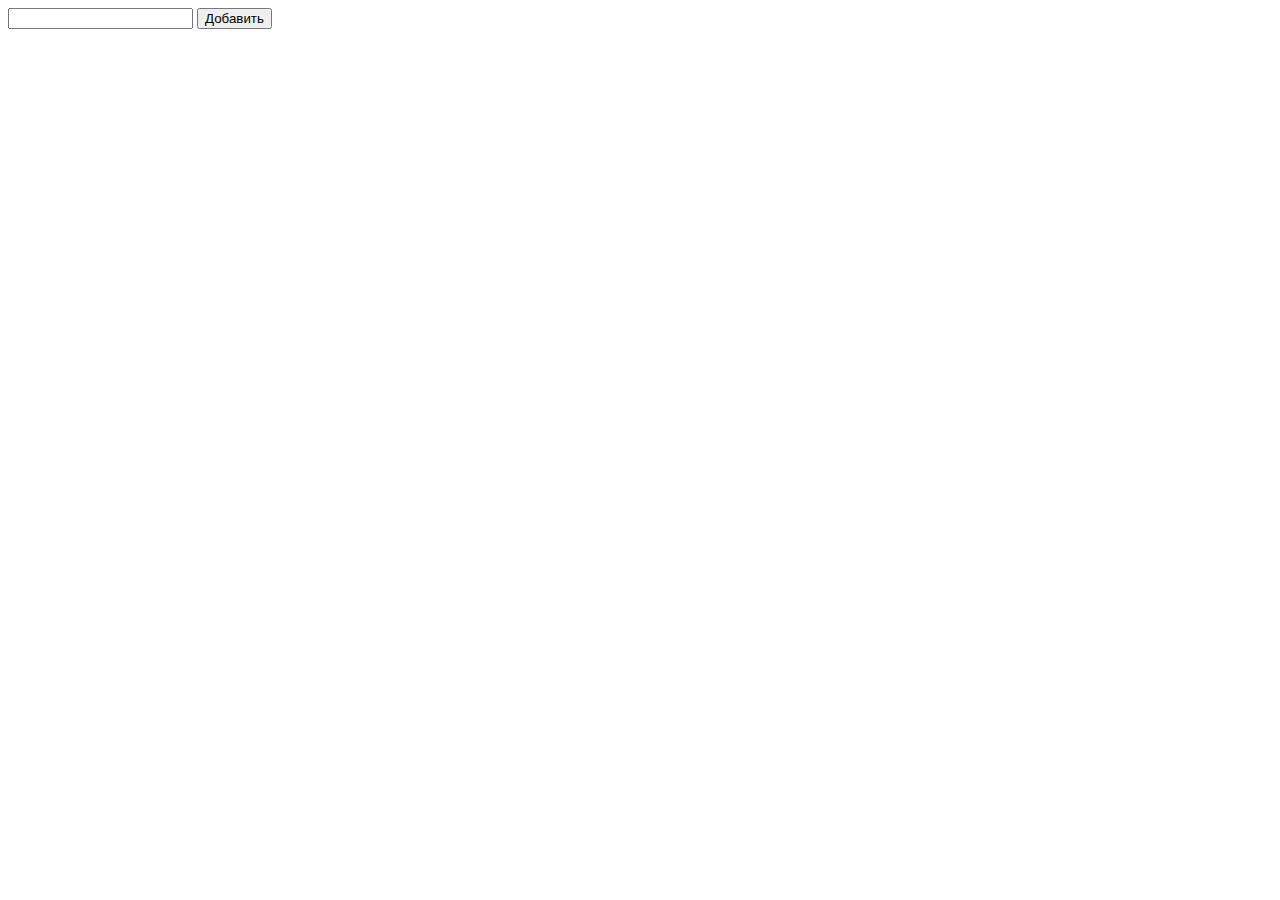
<file: lesson15 Манипуляция DOM/index.html>
<!DOCTYPE html>
<html lang="en">

<head>
    <meta charset="UTF-8">
    <meta http-equiv="X-UA-Compatible" content="IE=edge">
    <meta name="viewport" content="width=device-width, initial-scale=1.0">
    <title>Манипуляция DOM</title>
    <style>
        .item {
            margin-bottom: 10px;
        }
    </style>
</head>

<body>
    <input type="text" id="inputName">
    <button id="addBtn">Добавить</button>
    <ul id="list"></ul>
    <script src="script.js"></script>
</body>

</html>
</file>
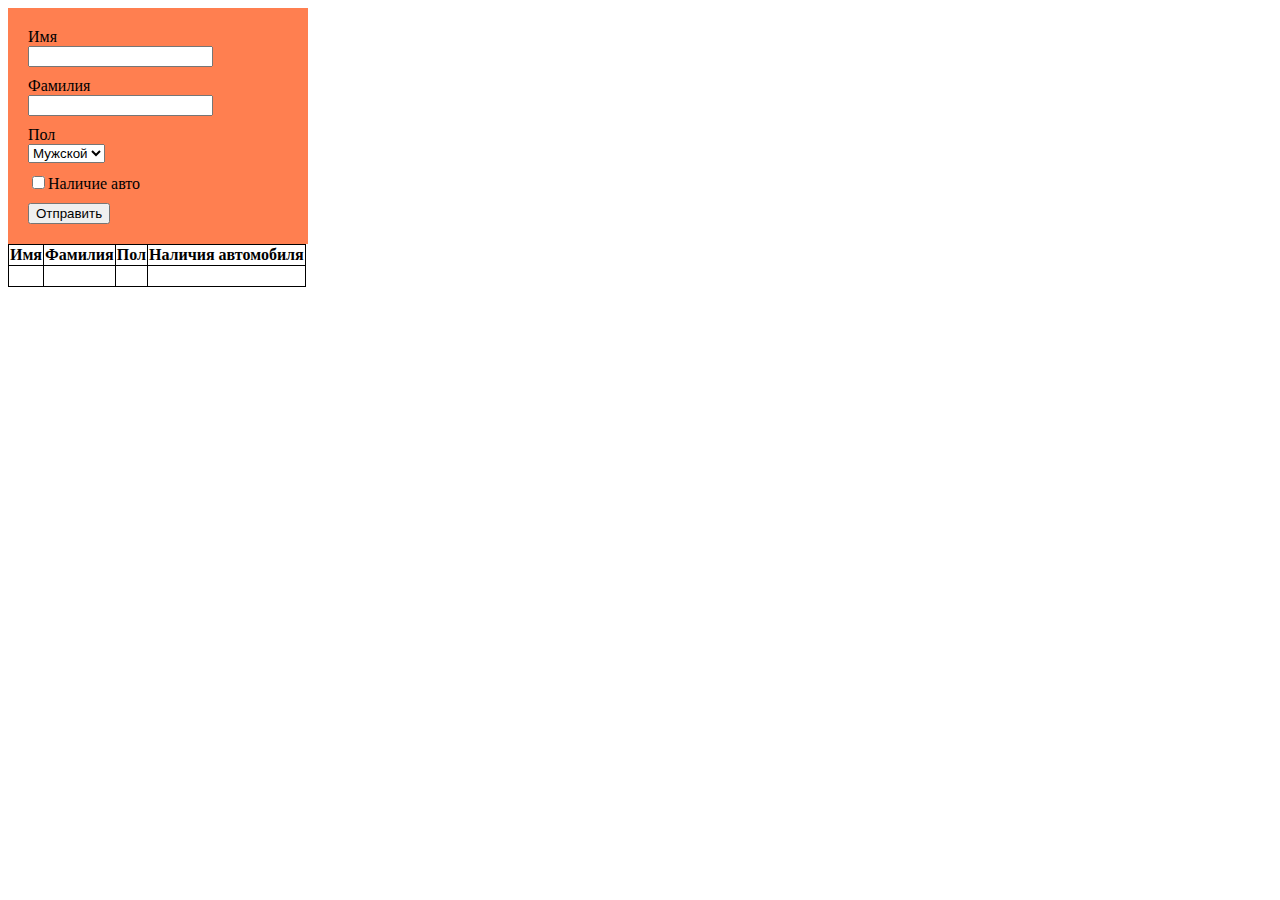
<file: lesson15 Работа с формами/index.html>
<!DOCTYPE html>
<html lang="en">

<head>
    <meta charset="UTF-8">
    <meta http-equiv="X-UA-Compatible" content="IE=edge">
    <meta name="viewport" content="width=device-width, initial-scale=1.0">
    <title>Работа с формами</title>
    <link rel="stylesheet" href="style.css">
</head>

<body>
    <form action="" id="myForm">
        <div class="row">
            Имя <br>
            <input type="text" name="name">
        </div>
        <div class="row">
            Фамилия <br>
            <input type="text" name="lastName">
        </div>
        <div class="row">
            Пол <br>
            <select name="gender">
                <option value="man">Мужской</option>
                <option value="woman">Женский</option>
            </select>
        </div>
        <div class="row">
            <label><input type="checkbox" name="auto">Наличие авто</label>
        </div>
        <button id="sendBtn">Отправить</button>
    </form>
    <table>
        <tr>
            <th>Имя</th>
            <th>Фамилия</th>
            <th>Пол</th>
            <th>Наличия автомобиля</th>
        </tr>
        <tr>
            <td id="userName"></td>
            <td id="userLastName"></td>
            <td id="userGender"></td>
            <td id="isAuto"></td>
        </tr>
    </table>
    <script src="script.js"></script>
</body>

</html>
</file>
<file: lesson15 Работа с формами/style.css>
* {
    box-sizing: border-box;
}

#myForm {
    width: 300px;
    background-color: coral;
    padding: 20px;
}

.row {
    margin-bottom: 10px;
}

table, 
th, 
td {
    border: 1px solid black;
    border-collapse: collapse;
}

td {
    padding: 10px;
}
</file>
